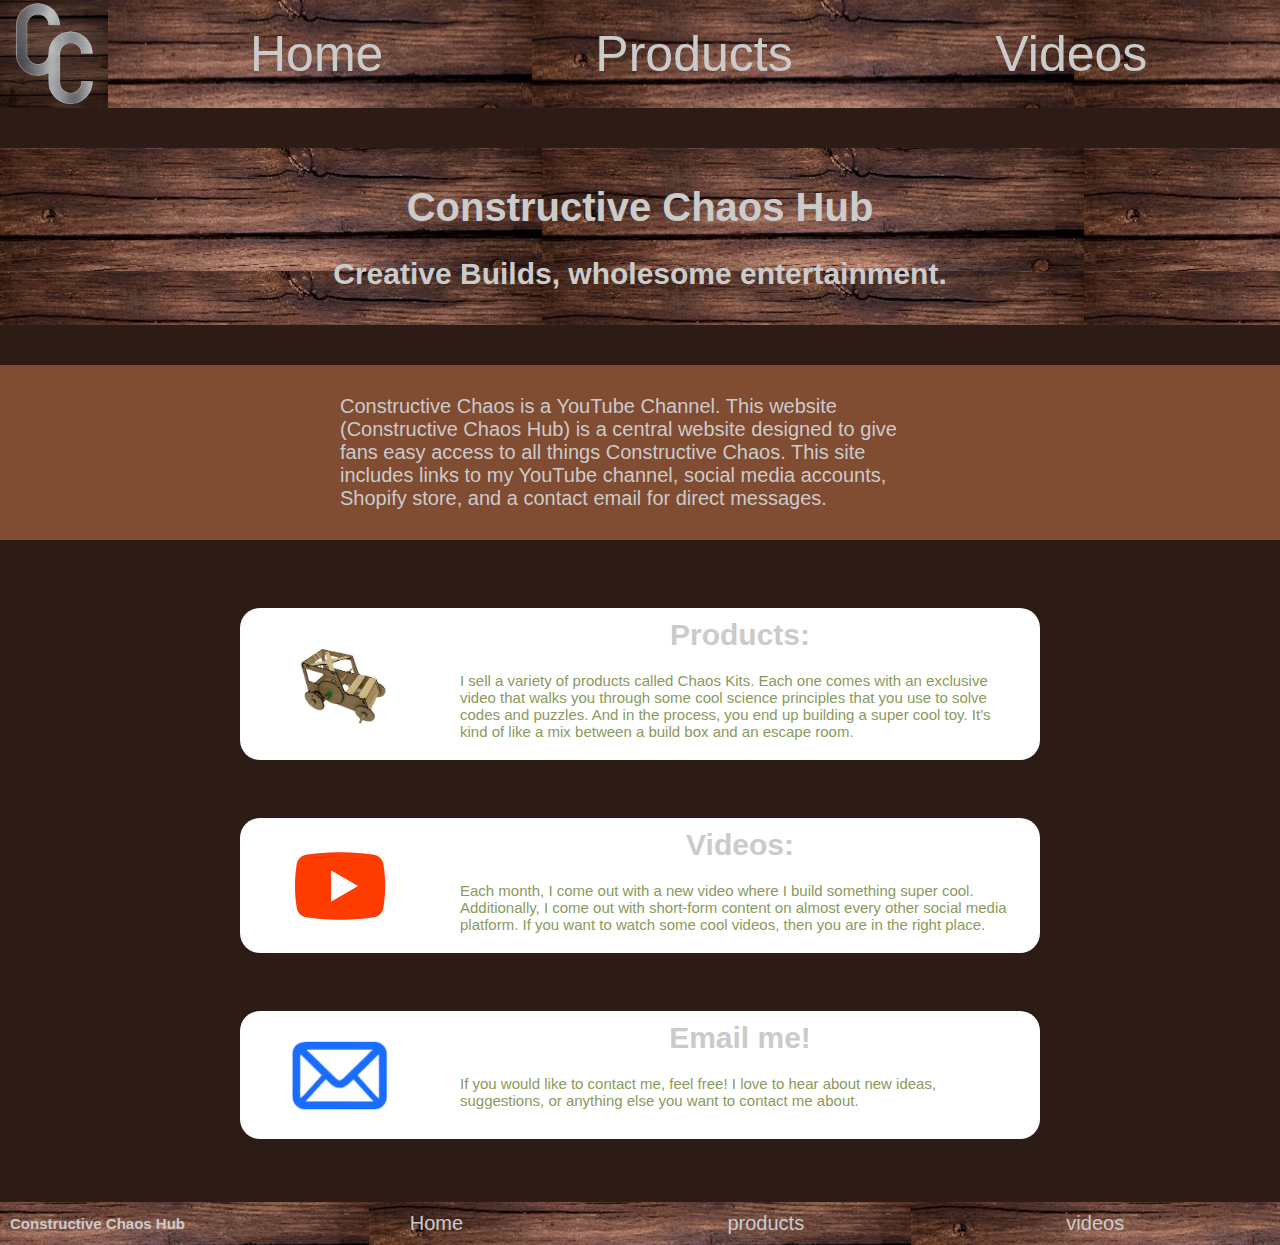
<file: index.html>
<!DOCTYPE html>
<html lang="en">
<head>
    <meta charset="UTF-8">
    <meta name="viewport" content="width=device-width, initial-scale=1.0">
    <title>Jacob McKeehan</title>
    <link rel="stylesheet" href="styles/styles.css">
</head>
<body>
    <header>
        <img class="logo" src="images/Picture1.png" alt="Logo">
        <nav>
            <a href="#">Home</a>
            <a href="products.html">Products</a>
            <a href="videos.html">Videos</a>
        </nav>
    </header>
    <main>
        <div class="hero-banner">
            <h1>Constructive Chaos Hub</h1>
            <h2>Creative Builds, wholesome entertainment.</h2>
        </div>
        <div class="description">
            <p>Constructive Chaos is a YouTube Channel. This website (Constructive Chaos Hub) is a central website designed to give fans easy access to all things Constructive Chaos. This site includes links to my YouTube channel, social media accounts, Shopify store, and a contact email for direct messages.</p>
        </div>
        <div class="links-container">
            <a href="products.html">
                <div class="link-box">
                    <img class="icon" src="images/product.jpg" alt="Constructive Chaos Kit">
                    <div>
                        <h4>Products:</h4>
                        <p>I sell a variety of products called Chaos Kits. Each one comes with an exclusive video that walks you through some cool science principles that you use to solve codes and puzzles. And in the process, you end up building a super cool toy. It’s kind of like a mix between a build box and an escape room.</p>
                    </div>
                </div>
            </a>
            <a href="videos.html">
                <div class="link-box">
                    <img class="icon" src="images/youtube.png" alt="Videos">
                    <div>
                        <h4>Videos:</h4>
                        <p>Each month, I come out with a new video where I build something super cool. Additionally, I come out with short-form content on almost every other social media platform. If you want to watch some cool videos, then you are in the right place.</p>
                    </div>
                </div>
            </a>
            <a href="mailto:constructivechaos7@gmail.com">
                <div class="link-box">
                    <img class="icon" src="images/mail.png" alt="Mail">
                    <div>
                        <h4>Email me!</h4>
                        <p>If you would like to contact me, feel free! I love to hear about new ideas, suggestions, or anything else you want to contact me about.</p>
                    </div>
                </div>
            </a>
        </div>
    </main>
    <footer>
        <h6>Constructive Chaos Hub</h6>
        <nav>
            <a href="#">Home</a>
            <a href="products.html">products</a>
            <a href="videos.html">videos</a>
        </nav>
    </footer>
</body>
</html>
</file>
<file: styles/styles.css>
:root{
    --Light-Brown: #804C32;
    --Olive-Green: #8A9A5B;
    --Light-Gray: #CBCBCB;
    --Dark-brown: #2D1B16;
    --heading-font: 'Segoe UI', Tahoma, Geneva, Verdana, sans-serif;
    --paragraph-font: Arial, Helvetica, sans-serif;
}

body{
    background-color: var(--Dark-brown);
    font-family: var(--heading-font);
    margin: 0;
    color:var(--Light-Gray);
    font-size: 20px;
}

header{
    display: flex;
    flex-direction: row;
    align-items: center;
    background-image: url(../images/background.png);
    background-position: -10px;
}

nav{
    display:grid;
    grid-template-columns: 1fr 1fr 1fr;
    width:100%;
    margin: 0 20px 0 20px;
    
}

a{
    margin:10px;
    font-size: 2.5em;
    text-decoration: none;
    color: var(--Light-Gray);
    justify-self: center;
}

a:hover{
    color:var(--Olive-Green);
}

.hero-banner{
    background-image: url(../images/background.png);
    padding: 10px;
    margin: 40px 0 10px 0;
    justify-items: center;
}

.description{
    margin: 40px 0 10px 0;
    padding: 10px 30px;
    background-color: var(--Light-Brown);
    justify-items: center;
}

.description p{
    max-width: 600px;
    color: var(--Light-Gray);
}

.links-container{
    margin: 5px 0px;
    padding: 0 30px;
}

.link-box{
    display:grid;
    grid-template-columns: 200px 1fr;
    min-width: 550px;
    max-width: 800px;
    margin: 0 auto;
    font-family: var(--paragraph-font);
    background-color: white;
    border-radius: 20px;

}

.link-box div p{
    text-justify: center;
    font-size: 15px;
    margin: 20px 20px;
}

.link-box div h4{
    justify-self: center;
    font-size: 30px;
    margin: 10px 10px;
}

.icon{
    align-self: center;
    justify-self: center;
    margin: 10px;
    width: 108px;
}

footer{
    display: flex;
    flex-direction: row;
    align-items: center;
    background-image: url(../images/background.png);
    background-position: center;
}

footer nav{
    font-size: 8px;
}

footer h6{
    font-size: 15px;
    margin: 10px;
    width: 300px;
}

hr{
    border: none;
    border-top: 1px solid var(--Light-Brown);
}

h1, h2, h3{
    font-family: var(--heading-font);
    color: var(--Light-Gray);
}

p{
    font-family: var(--paragraph-font);
    color: var(--Olive-Green);
}

.logo{
    float: left;
    width: 108px;
}

.title{
    display: flex;
    justify-content: center;
    align-self: center;
    background-image: url("/wdd130-project-mckeehan/images/background.png");
    background-repeat: no-repeat;
    background-position: center;

    padding-top: 20px;
    padding-bottom: 20px;

    margin: 0;
}

.url{
    text-decoration: none;
}

.child_header{
    display: grid;
    grid-template-columns: auto repeat(3, 1fr);
}

.child_main p{
    text-align: center;
}

.child_body p{
    width: 50%;
    margin: 20px auto;
}

.child_footer{
    display: grid;
    grid-template-columns: auto 50% auto;
    font-size: .4em;
    text-align: center;
}

.child_footer img{
    width: 25%;
    height: 25%;
}

.child_footer section{
    margin: 20px auto;
    
    border: 1px solid black;
    border-radius: 30px;
    overflow: hidden;

    background-color: white;

    align-items: center;
    display: flex
}
.child_footer div{
    margin: 20px;
    font-size: 1.5em;
}
.child_footer div h3{
    float: left;
    margin: 20px 0px 0px 0px;
}
.child_footer p{
    width: 100%;
}
.child_footer h3{
    grid-column: 2/3;
    font-size: 30px;
}
.child_footer a{
    grid-column: 2/3;
}
</file>
